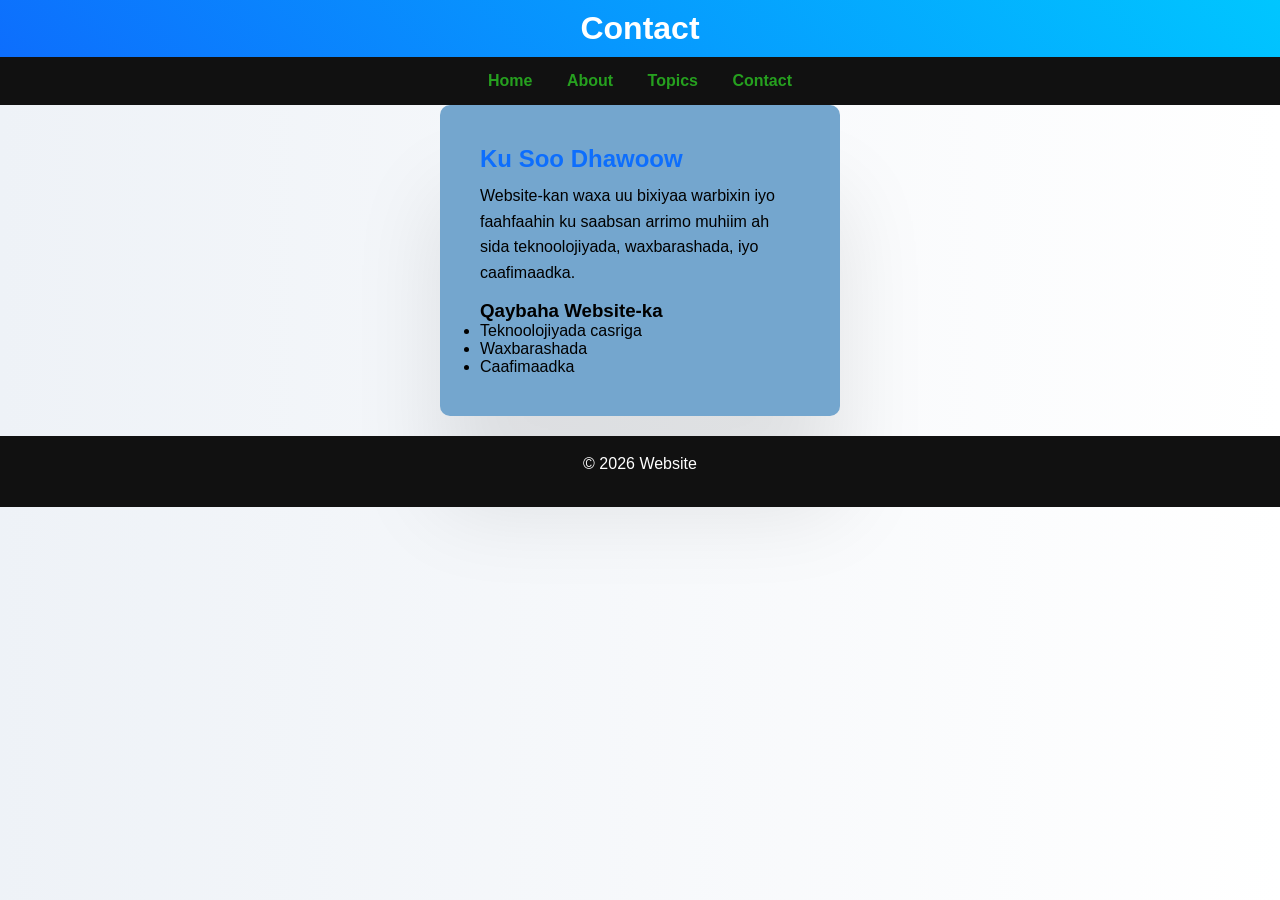
<file: index.html>
<!DOCTYPE html>
<html>
<head>
    <title>Home</title>
        <link rel="stylesheet" href="style.css">
</head>

<header>
    <h1>Contact</h1>
</header>

<nav>
    <a href="index.html">Home</a>
    <a href="about.html">About</a>
    <a href="topic.html">Topics</a>
    <a href="contact.html">Contact</a>
</nav>

<main style="padding:40px;">
    <h2>Ku Soo Dhawoow</h2>
    <p>
        Website-kan waxa uu bixiyaa warbixin iyo faahfaahin ku saabsan
        arrimo muhiim ah sida teknoolojiyada, waxbarashada, iyo caafimaadka.
    </p>

    <h3>Qaybaha Website-ka</h3>
    <ul>
        <li>Teknoolojiyada casriga</li>
        <li>Waxbarashada</li>
        <li>Caafimaadka</li>
    </ul>
</main>

<footer style="background:#111; color:white; text-align:center; padding:15px;">
    <p>© 2026 Website</p>
</footer>

</body>
</html>
</file>
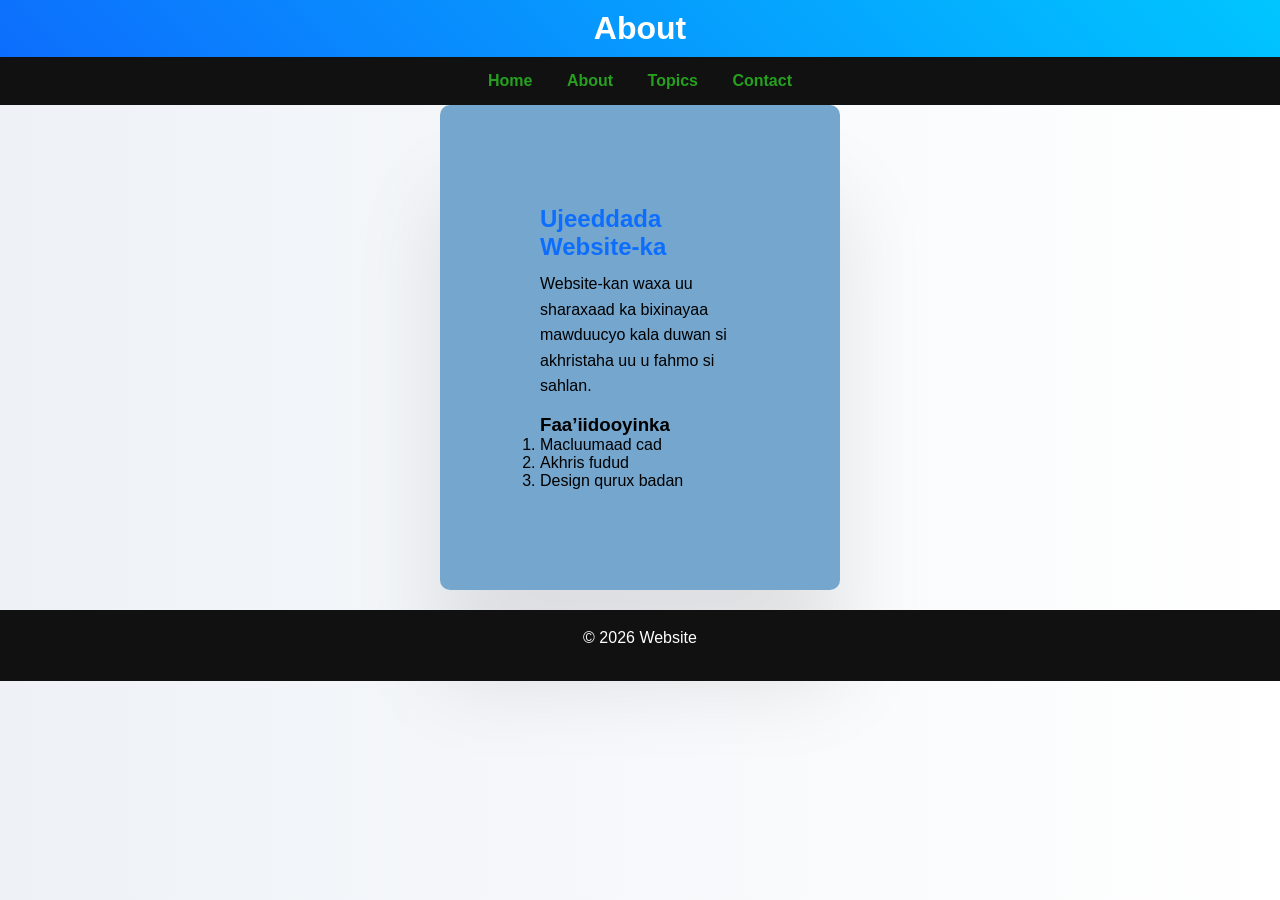
<file: about.html>
<!DOCTYPE html>
<html>
<head>
    <title>About</title>
    <link rel="stylesheet" href="style.css">
  
</head>

<body>

<header>
    <h1>About</h1>
</header>

<nav>
    <a href="index.html">Home</a>
    <a href="about.html">About</a>
    <a href="topic.html">Topics</a>
    <a href="contact.html">Contact</a>
</nav>

<main>
    <h2>Ujeeddada Website-ka</h2>
    <p>
        Website-kan waxa uu sharaxaad ka bixinayaa mawduucyo kala duwan
        si akhristaha uu u fahmo si sahlan.
    </p>

    <h3>Faa’iidooyinka</h3>
    <ol>
        <li>Macluumaad cad</li>
        <li>Akhris fudud</li>
        <li>Design qurux badan</li>
    </ol>
</main>

<footer>
    <p>© 2026 Website</p>
</footer>

</body>
</html>
</file>
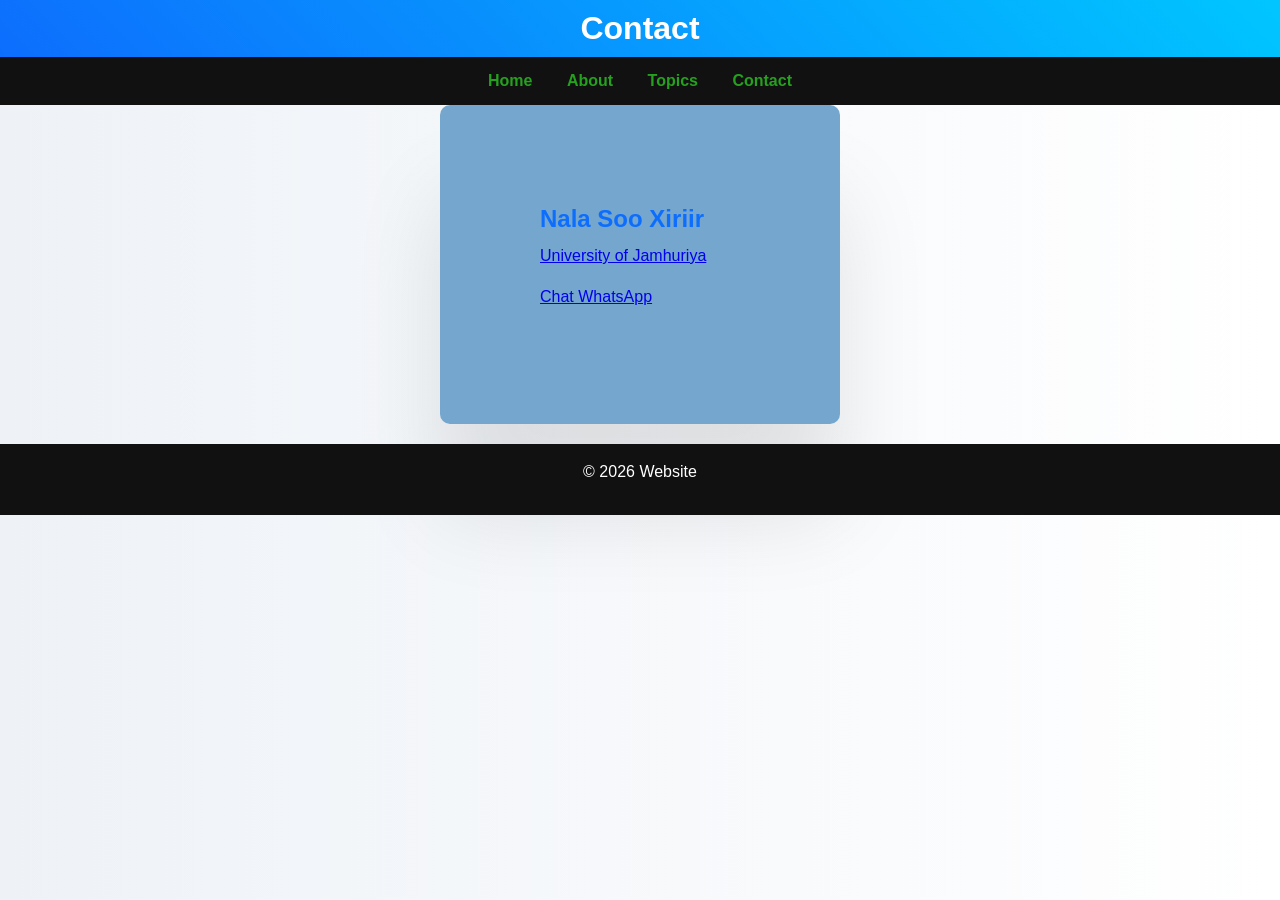
<file: contact.html>
<!DOCTYPE html>
<html>
<head>
    <title>Contact</title>
    <link rel="stylesheet" href="style.css">
   
</head>

<body>

<header>
    <h1>Contact</h1>
</header>

<nav>
    <a href="index.html">Home</a>
    <a href="about.html">About</a>
    <a href="topic.html">Topics</a>
    <a href="contact.html">Contact</a>
</nav>

<main>
    <h2>Nala Soo Xiriir</h2>
    <p><a href="https://www.just.edu.so/" target="_blank">
  University of Jamhuriya
</a></p>
    <p><a href="https://wa.me/252612464380" target="_blank">
  Chat WhatsApp
</a></p>
</main>

<footer>
    <p>© 2026 Website</p>
</footer>

</body>
</html>
</file>
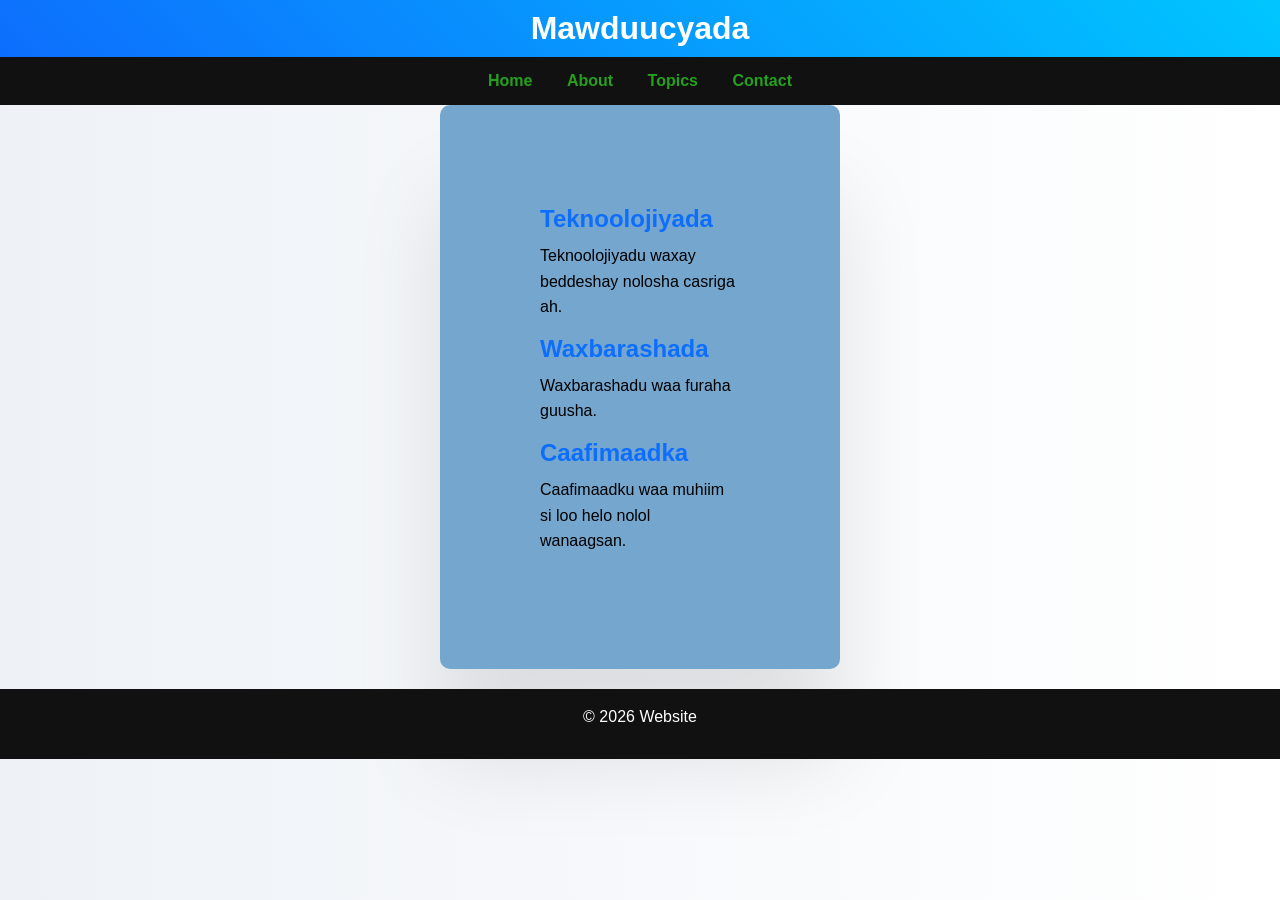
<file: topic.html>
<!DOCTYPE html>
<html>
<head>
    <title>Topics</title>
    <link rel="stylesheet" href="style.css">
</head>

<body>

<header>
    <h1>Mawduucyada</h1>
</header>

<nav>
    <a href="index.html">Home</a>
    <a href="about.html">About</a>
    <a href="topic.html">Topics</a>
    <a href="contact.html">Contact</a>
</nav>

<main>
    <h2>Teknoolojiyada</h2>
    <p>Teknoolojiyadu waxay beddeshay nolosha casriga ah.</p>

    <h2>Waxbarashada</h2>
    <p>Waxbarashadu waa furaha guusha.</p>

    <h2>Caafimaadka</h2>
    <p>Caafimaadku waa muhiim si loo helo nolol wanaagsan.</p>
</main>

<footer>
    <p>© 2026 Website</p>
</footer>

</body>
</html>
</file>
<file: style.css>
* {
    margin: 0;
    padding: 0;
    box-sizing: border-box;
}

body {
    font-family: Arial;
    background: linear-gradient(to right, #eef2f7, #ffffff);
}

/* Header */
header {
    background: linear-gradient(45deg, #0d6efd, #00c6ff);
    color: white;
    text-align: center;
    padding: 10px;
}

/* Navbar */
nav {
    background: #111;
    padding: 15px;
    text-align: center;
}

nav a {
    color:#26A01F;
    margin: 15px;
    text-decoration: none;
    font-weight: bold;
}

nav a:hover {
    color: #FF0000FC;
}

/* Main */
main {
    padding: 100px;
    max-width: 400px;
    margin: auto;
    background: #74A6CE;
    border-radius: 10px;
    box-shadow: 0 90px 90px rgba(0,0,0,0.1);
}

/* Text */
h2 {
    color: #0d6efd;
    margin-bottom: 10px;
}

p {
    margin-bottom: 15px;
    line-height: 1.6;
}

/* Footer */
footer {
    background: #111;
    color: #FFFFFF;
    text-align: center;
    padding: 15px;
    margin-top: 20px;
}
</file>
